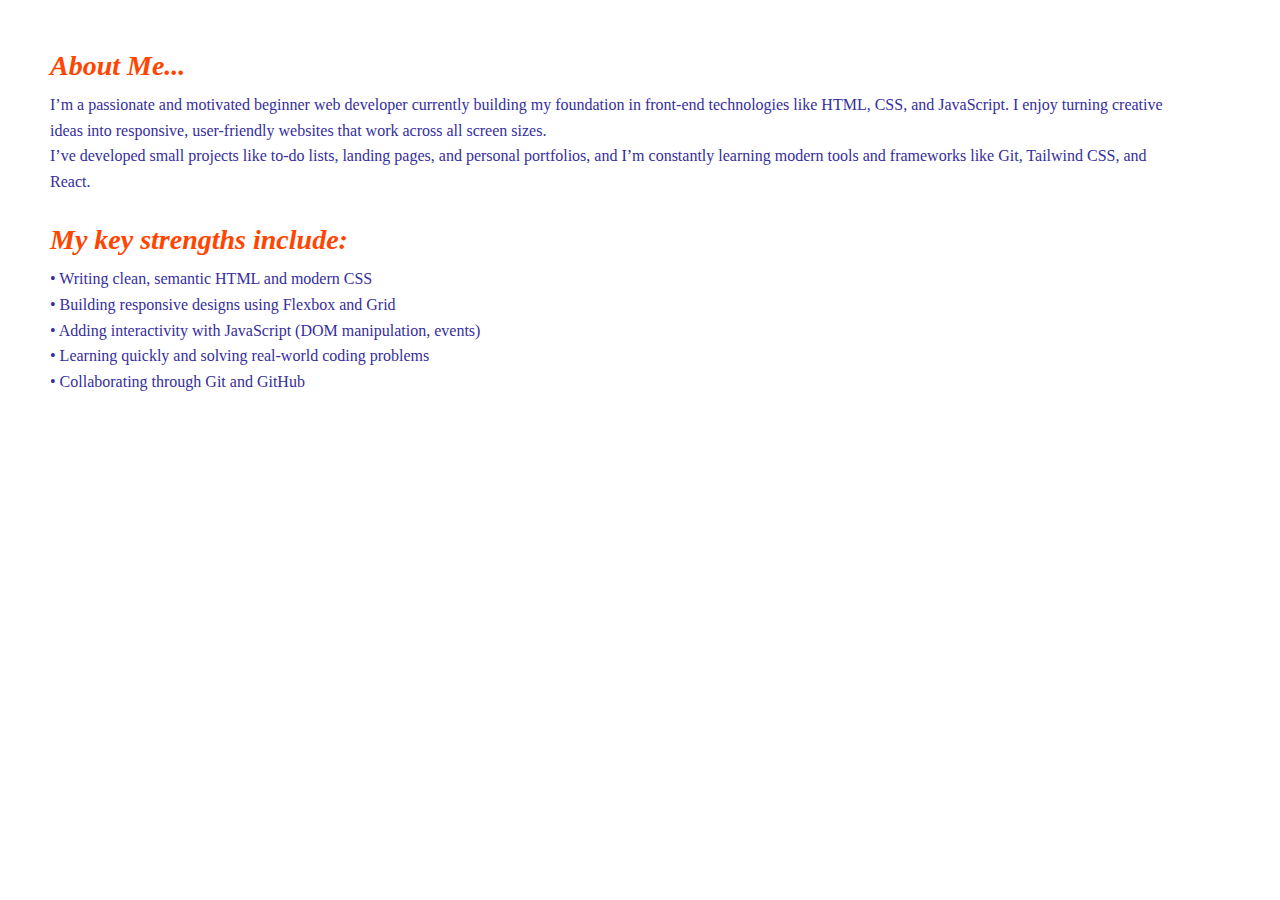
<file: about.html>
<!DOCTYPE html>
<html lang="en">
<head>
    <meta charset="UTF-8">
    <meta name="viewport" content="width=device-width, initial-scale=1.0">
    <title>My Portfolio</title>
    <link rel="icon" type="images/png" href="images/logo.png">
    <link rel="stylesheet" href="style.css">
</head>
<body>
    <section class="container">
        <div class="text-content">
          <h2>About Me...</h2>  
          <p>I’m a passionate and motivated beginner web developer currently building my foundation in front-end technologies like HTML, CSS, and JavaScript. I enjoy turning creative ideas into responsive, user-friendly websites that work across all screen sizes.</p>
          <p>I’ve developed small projects like to-do lists, landing pages, and personal portfolios, and I’m constantly learning modern tools and frameworks like Git, Tailwind CSS, and React.</p>
          <h3>My key strengths include:</h3>
          <p>&#x2022; Writing clean, semantic HTML and modern CSS</p>
          <p>&#x2022; Building responsive designs using Flexbox and Grid</p>
          <p>&#x2022; Adding interactivity with JavaScript (DOM manipulation, events)</p>
          <p>&#x2022; Learning quickly and solving real-world coding problems</p>
          <p>&#x2022; Collaborating through Git and GitHub</p>
           </div>
    </section>
</body>
</html>
</file>
<file: style.css>
* {
    margin: 0;
    padding: 0;
    font-size: Arial, Helvetica, Sans-serif;
}

/* navbar section */
.logo-img {
    height: 30px;
    width: 30px;
    background-color: aliceblue;
}

.nav-links {
    display: flex;
    gap: 20px;
    list-style: none;
    padding-right: 5%;
}

.logo {
    font-weight: bold;
    font-size: 22px;
    align-items: center;
    display: flex;
}

.navbar {
    display: flex;
    align-items: center;
    justify-content: space-between;
    padding: 15px 40px;
    position: fixed;
    background-color: white;
    width: 100%;
}

.nav-links a {
    text-decoration: none;
    color: black;
}

/* header section */
.hero-section {
    background-image: url('images/me.jpg');
    height: 90vh;
    background-size: cover;
    /* background-repeat: no-repeat; */
    text-align: center;
    display: flex;
    justify-content: center;
    align-items: center;
    color: aliceblue;
    background-attachment: fixed;
}

.name {
    color: rgb(251, 255, 0);
    font-style: italic;
}

.heighlight {
    color: rgb(0, 128, 19);
}

h1 {
    font-size: 3rem;
    font-weight: bold;
    color: rgb(244, 73, 5);
}

/* specalities-section */
.specalities-container {
    display: flex;
    gap: 30px;
    margin: 40px;
}

.specality img {
    width: 70%;
    height: 190px;
    border-top-left-radius: 10px;
    border-top-right-radius: 10px;
    border-bottom: 2px solid orangered;
}

.specality {
    box-shadow: 0 9px 10px rgba(0, 115, 255, 0.577);
    border-radius: 10px;
}

.specalities {
    text-align: center;
    padding: 40px 0px;
}

.specalities h2 {
    font-size: 2rem;
    background: linear-gradient(to right, rgb(255, 0, 179) 40%, rgb(0, 128, 128) 60%);
    -webkit-background-clip: text;
    -webkit-text-fill-color: transparent;
}

.specality p {
    margin-bottom: 15px;
}

/* about section  */
.container {
    display: flex;
    align-items: center;
    padding: 50px;
}

p {
    padding-right: 50px;
}

.text-content h2 {
    color: orangered;
    font-style: italic;
    padding-bottom: 10px;
    font-size: 28px;
}

.text-content p {
    color: #352e9b;
    line-height: 1.6;
}

.text-content h3 {
    color: orangered;
    font-style: italic;
    padding-bottom: 10px;
    margin-top: 30px;
    font-size: 28px;
}

@media(max-width:1000px) {
    .hero-section {
        background-image: url('images/me.jpg');
        height: 90vh;
        background-size: cover;
        text-align: center;
        display: flex;
        justify-content: center;
        align-items: center;
        color: aliceblue;
        background-attachment: fixed;
    }

    .container {
        flex-direction: column;
        text-align: center;
        padding: 30px;
    }

    .text-content p {
        padding-right: 0;
    }

    .text-content h3 {
        padding-right: 0;
    }
}

/* contact section  */
/* form section  */
.quote-form {
    height: auto;
    max-width: 700px;
    margin: 50px auto;
    box-shadow: 0 0 10px rgba(0, 0, 0, 0.4);
    padding: 30px;
    border-radius: 10px;
}

.quote-form h2 {
    text-align: center;
}

form {
    display: flex;
    flex-direction: column;
    gap: 15px;
}

.form-group {
    display: flex;
    gap: 10px;
}

.form-group input {
    width: 50%;
}

input,
textarea {
    border: none;
    border-bottom: 2px solid orangered;
    padding: 10px;
    outline: none;
}

.btn-send {
    background-color: rgb(232, 130, 215);
    font-weight: bold;
    padding: 12px 20px;
    border: none;
    border-radius: 25px;
    cursor: pointer;
}

.btn-send:hover {
    background-color: lightsalmon;
}

/* footer aection  */
.footer {
    background-color: black;
    color: azure;
    text-align: center;
}

.footer-container {
    display: flex;
    align-items: center;
    justify-content: center;
}

.footer-logo {
    display: flex;
    align-items: center;
    font-weight: bold;
    font-size: 1.5rem;
    gap: 15px;
    padding: 10px 20px;
    position: relative;
    left: 50px;
}

.footer-section h4 {
    color: darkorange;
    font-size: 1.3rem;
    margin-bottom: 15px;
    padding-left: 300px;
}

.footer-section {
    flex: 1;
    margin: 30px;
}

.footer-section p {
    padding: 5px 0px;
    cursor: pointer;
    padding-left: 300px;
}

.social-icons {
    margin-top: 10px;
    display: flex;
    justify-content: center;
    gap: 15px;
}

.social-icons a {
    color: white;
    font-size: 20px;
    text-decoration: none;
    transition: transform 0.3s, color 0.3s;
}

.social-icons a:hover {
    color: orangered;
    transform: scale(1.2);
}

.call-btn {
    background-color: rgb(255, 0, 242);
    color: white;
    border: none;
    padding: 8px 24px;
    border-radius: 25px;
    cursor: pointer;
    font-size: 1rem;
    font-weight: bold;
    transition: 0.3s;
}

.call-btn:hover {
    background-color: darkorange;
}

@media(min-width:950px) {

    .footer-section h4,
    .footer-section p {
        padding-left: 150px;
    }
}

@media screen and (max-width:580px) {
    .hero-section {
        background-image: url('images/me.jpg');
        height: 70vh;
        /* slightly smaller for mobile */
        background-size: cover;
        background-position: center;
        background-repeat: no-repeat;
        background-attachment: scroll;
        /* better for mobile performance */
        text-align: center;
        display: flex;
        flex-direction: column;
        /* stack content vertically if needed */
        justify-content: center;
        align-items: center;
        padding: 20px;
        color: aliceblue;
    }

    .navbar {
        flex-direction: column;
        padding: 12px 0px;
    }

    .nav-links {
        padding: 5px 0px;
    }

    .nav-links a:hover {
        text-decoration: underline;
        color: orangered;
        font-weight: bold;
    }

    .hero-content h1 {
        font-size: 1.8rem;
    }

    .specalities-container {
        flex-direction: column;
    }

    .footer-container {
        flex-direction: column;
    }

    .footer-section p,
    .footer-section h4 {
        position: relative;
        right: 35%;
    }

    .footer-logo {
        left: 0;
        padding-top: 30px;
    }
}

@media screen and (min-width:581px) and(max-width:950px) {
    .hero-section {
        background-image: url('images/me.jpg');
        height: 80vh;
        background-size: cover;
        background-position: center;
        background-repeat: no-repeat;
        background-attachment: scroll;
        /* smoother on mid-size screens */
        text-align: center;
        display: flex;
        justify-content: center;
        align-items: center;
        color: aliceblue;
        padding: 30px;
    }

    .hero-content h1 {
        font-size: 2.3rem;
    }

    .nav-links {
        margin-right: 30px;
    }

    .specalities-container {
        flex-wrap: wrap;
        justify-content: center;
    }

    .specality {
        width: 45%;
    }

    .footer-container {
        flex-direction: column;
    }

    .footer-section h4,
    .footer-sectionp {
        padding-left: 0;
    }

    .footer {
        padding-top: 20px;
    }

    .footer-logo {
        left: 0;
    }
}
</file>
